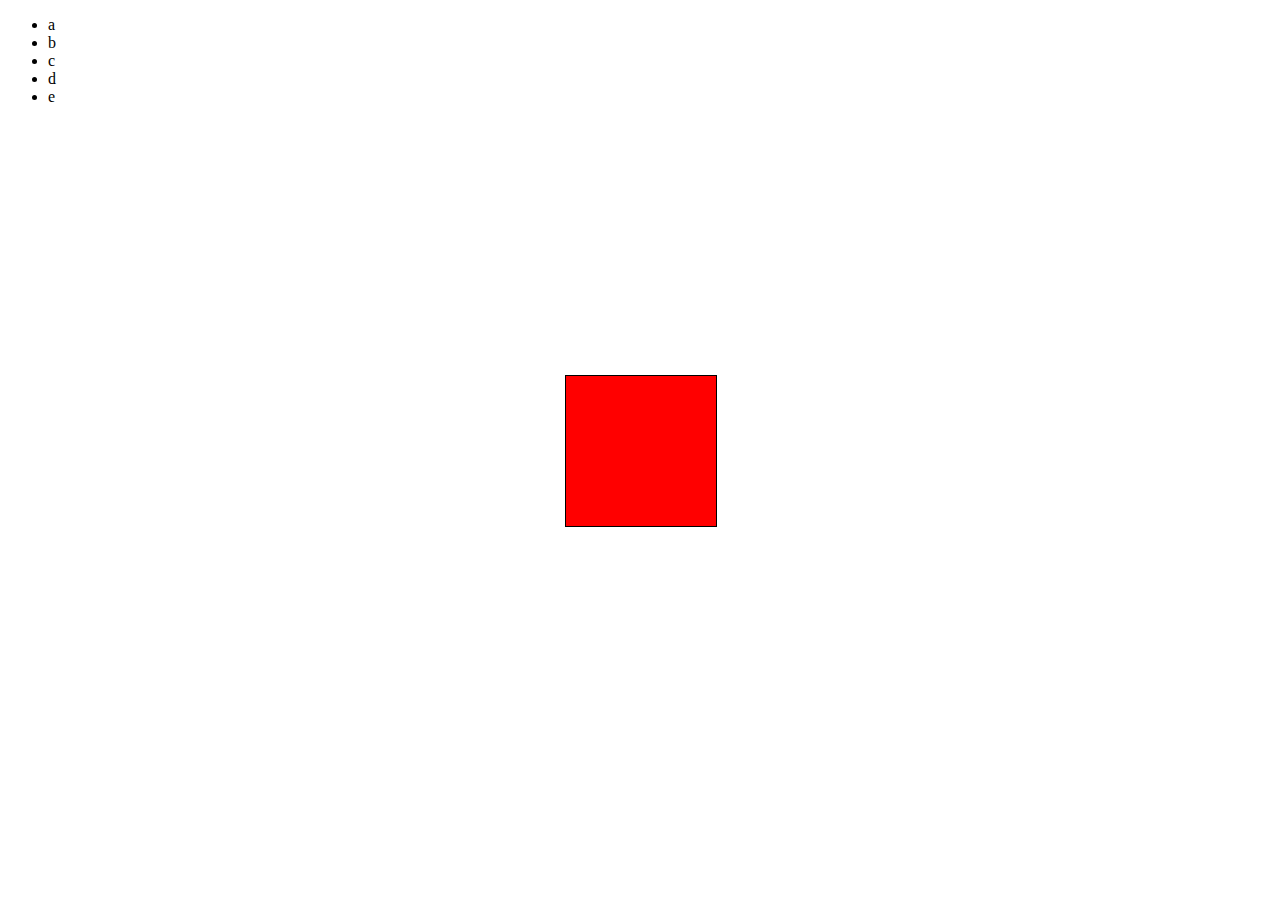
<file: test.html>
<!DOCTYPE html>
<html>
	<head>
		<meta charset="utf-8" />
		<title>测试页面</title>
		<link rel="stylesheet" type="text/css" href="css/test.css"/>
		<script src="js/jquery-1.8.3.min.js" type="text/javascript" charset="utf-8"></script>
		<script src="js/index.js" type="text/javascript" charset="utf-8"></script>
	<body>
	</head>
		<div contenteditable="true" id="test"></div>
		<ul contenteditable="true">
			<li>a</li>
			<li>b</li>
			<li>c</li>
			<li>d</li>
			<li>e</li>
		</ul>
	</body>
</html>
</file>
<file: css/test.css>
@-webkit-keyframes myfirst { /* webkit内核浏览器专属 */
	0% {background-color: red;}
	25% {background-color: yellow;}
	50% {background-color: blue;}
	100% {background-color: green;}
}

@keyframes myfirst { /* 非webkit内核浏览器 */
	0% {background-color: red;}
	25% {background-color: yellow;}
	50% {background-color: blue;}
	100% {background-color: green;}
}


#test {
	position: absolute;
	top: 50%;
	left: 50%;
	margin: -75px 0 0 -75px;
	width: 150px;
	height: 150px;
	border: 1px solid #000;
	background-color: red;
	
	-webkit-animation-name: myfirst; /* 绑定动画选择器名称 */
	-webkit-animation-duration: 5s; /* 一个动画执行的周期时间，单位：秒或者毫秒 */
	-webkit-animation-timing-function: linear; /* 动画变幻规则 */
	-webkit-animation-delay: 2s; /* 动画执行的延迟时间 */
	-webkit-animation-iteration-count: infinite; /* 支持无限循环 */
	-webkit-animation-direction: alternate; /* 设置动画轮播方式 */
	-webkit-animation-play-state: running; /* 设置动画播放状态 */
	
	animation-name: myfirst;
	animation-duration: 5s;
	animation-timing-function: linear;
	animation-delay: 2s;
	animation-iteration-count: infinite;
	animation-direction: alternate;
	animation-play-state: running;
}
</file>
